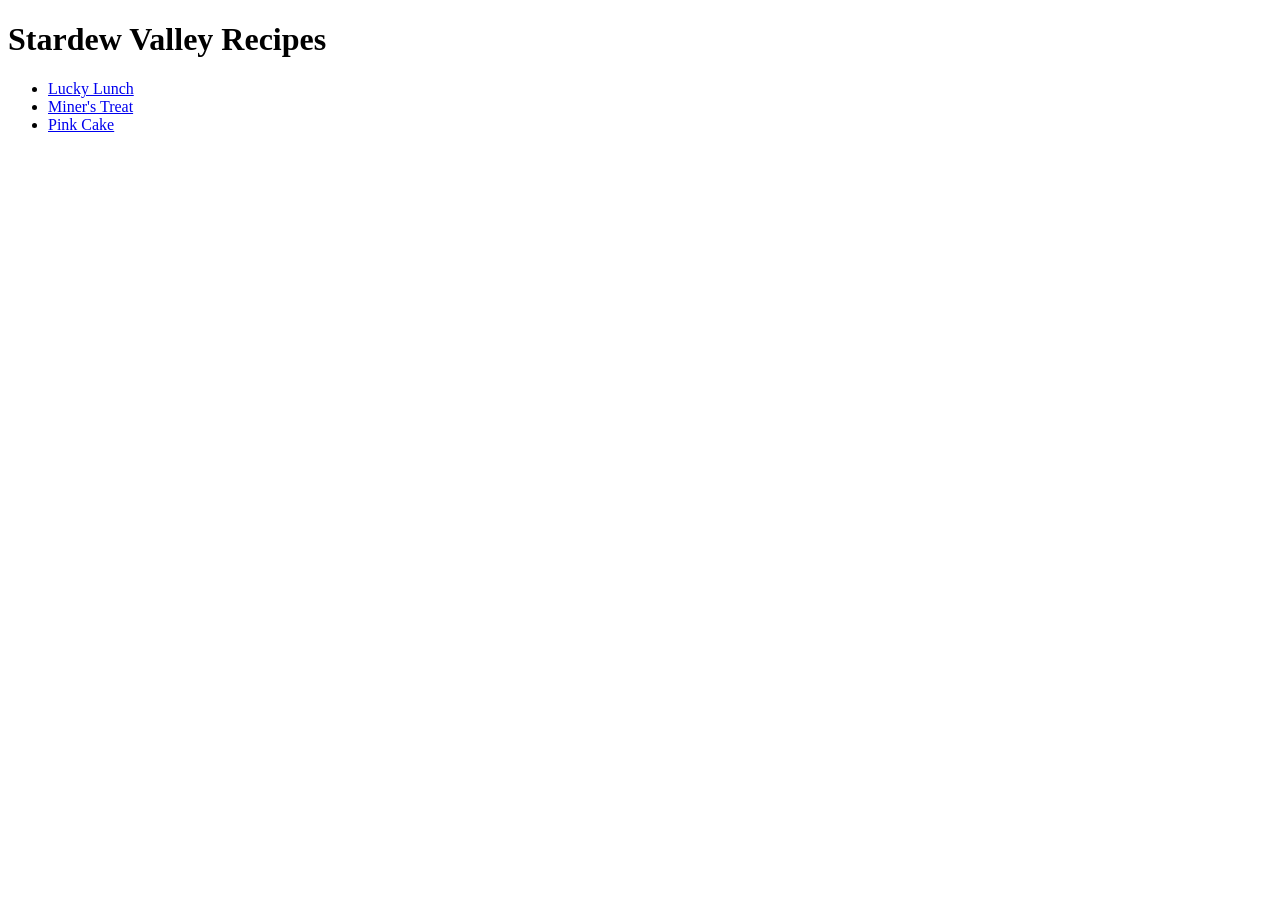
<file: index.html>
<!DOCTYPE html>
<html lang="en">
<head>
<!-- <link rel="stylesheet" href="styles.css"> -->

</style>
    <meta charset="UTF-8">
    <meta name="viewport" content="width=device-width, initial-scale=1.0">
    <title>Stardew Valley</title>
</head>
<body>
    <h1 class="header">Stardew Valley Recipes</h1>
    <ul>
        <li> <a href="recipes/lucky_lunch.html">Lucky Lunch</a></li>
        <li> <a href="recipes/miners_treat.html">Miner's Treat</a></li>
        <li><a href="recipes/pink_cake.html">Pink Cake</a></li>
    </ul>
</file>
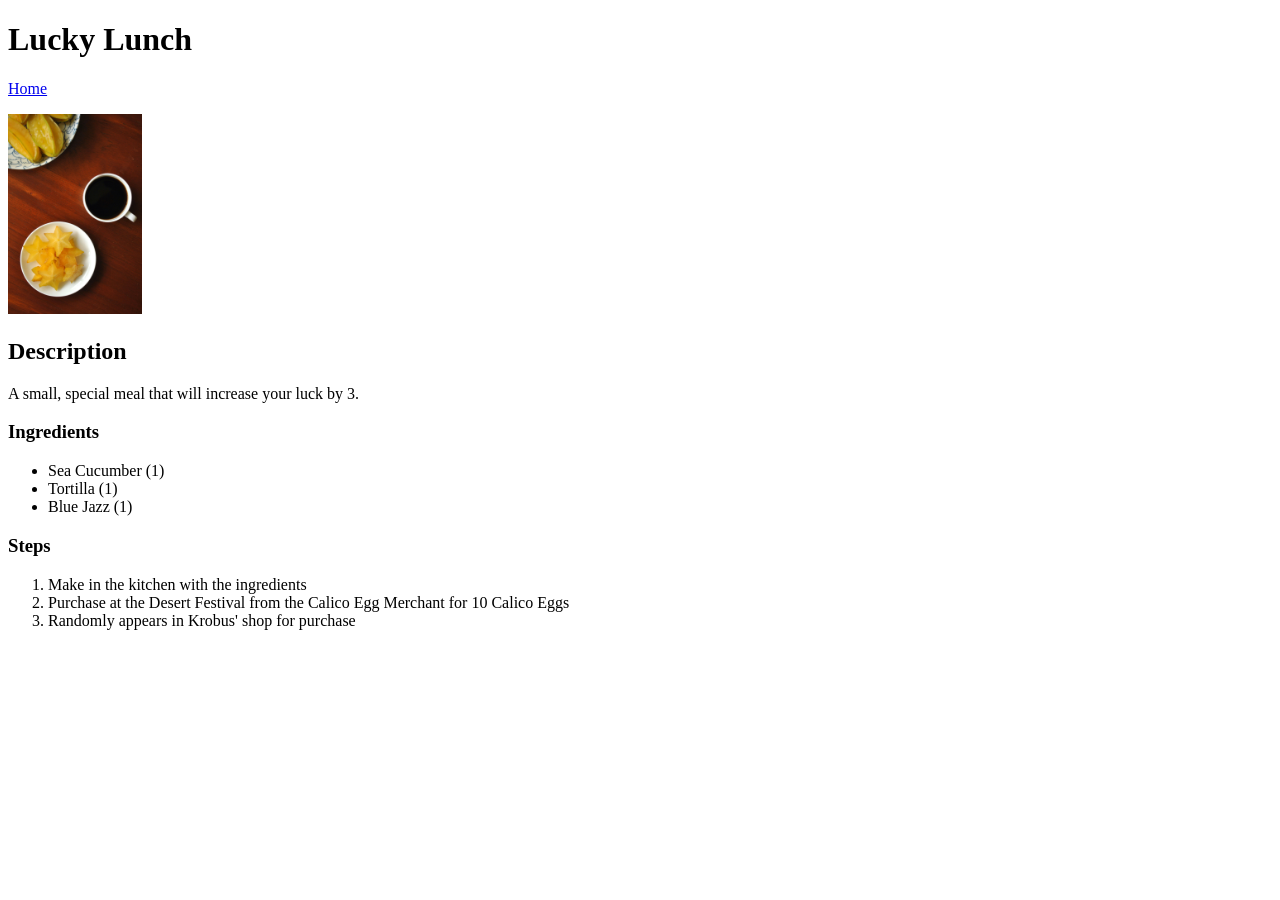
<file: recipes/lucky_lunch.html>
<!DOCTYPE html>
<html lang="en">
<head>
    <meta charset="UTF-8">
    <meta name="viewport" content="width=device-width, initial-scale=1.0">
    <title>Lucky Lunch</title>
</head>
<body>
    <h1 class="header">Lucky Lunch</h1>
    <a href="../index.html">Home</a>
    <p><img src="../images/lucky_lunch.png" height="200"> </p>
    <h2>Description</h2>
    <p>A small, special meal that will increase your luck by 3.</p>
    <h3>Ingredients</h3>
    <ul>
        <li>Sea Cucumber (1)</li>
        <li>Tortilla (1)</li>
        <li>Blue Jazz (1)</li>
    </ul>

    <h3>Steps</h3>
    <ol>
        <li>Make in the kitchen with the ingredients</li>
        <li>Purchase at the Desert Festival from the Calico Egg Merchant for 10 Calico Eggs</li>
        <li>Randomly appears in Krobus' shop for purchase</li>
    </ol>
</body>
</html>
</file>
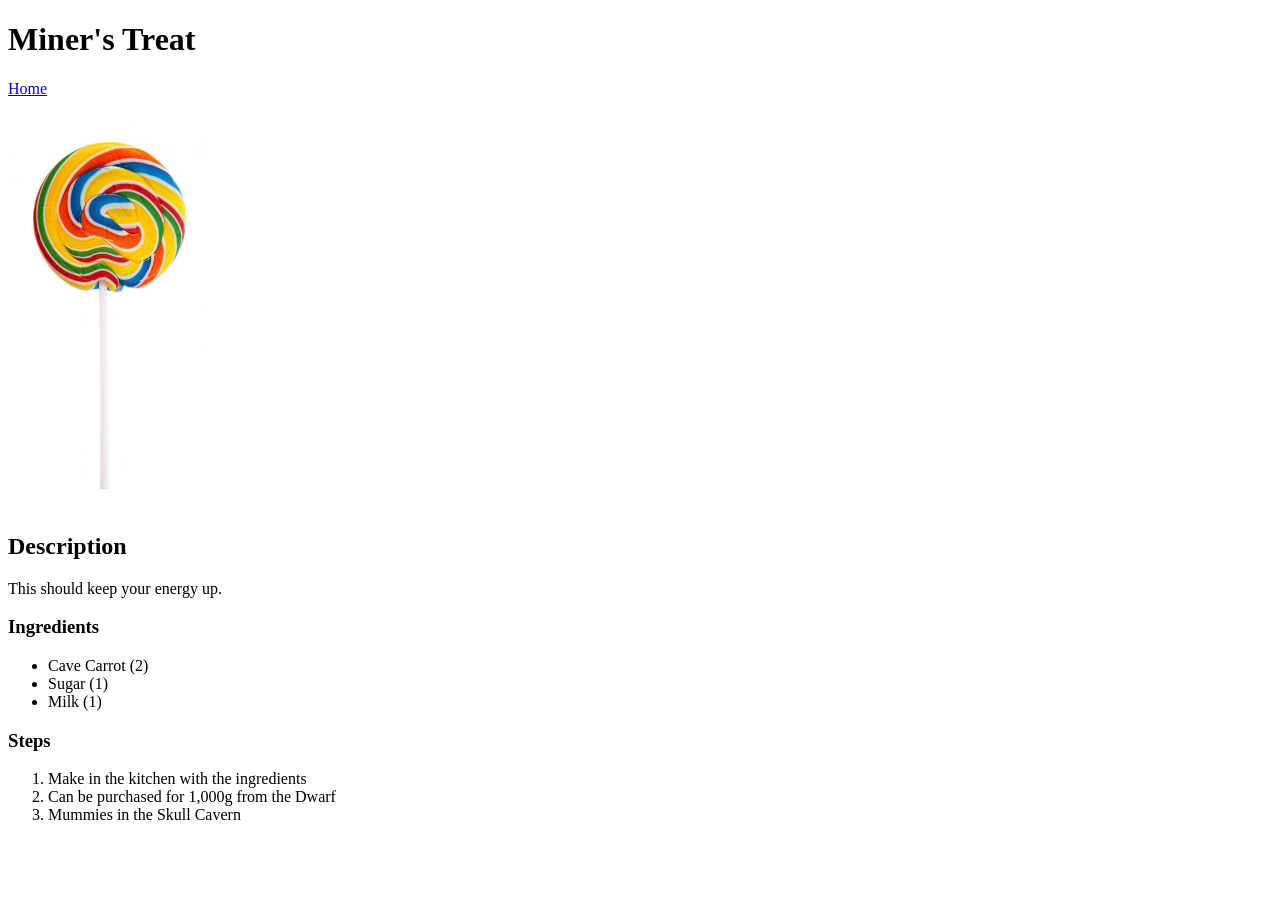
<file: recipes/miners_treat.html>
<!DOCTYPE html>
<html lang="en">
<head>
    <link rel="stylesheet" href="styles.css">
    <meta charset="UTF-8">
    <meta name="viewport" content="width=device-width, initial-scale=1.0">
    <title>Miner's Treat</title>
</head>
<body>
    <h1>Miner's Treat</h1>
    <a href="../index.html">Home</a>
    <p><img src="../images/miners_treat.jpg" height="200"> </p>
    <h2>Description</h2>
    <p>This should keep your energy up.</p>
    <h3>Ingredients</h3>
    <ul>
        <li>Cave Carrot (2)</li>
        <li>Sugar (1)</li>
        <li>Milk (1)</li>
    </ul>

    <h3>Steps</h3>
    <ol>
         <li>Make in the kitchen with the ingredients</li>
        <li>Can be purchased for 1,000g from the Dwarf</li>
        <li>Mummies in the Skull Cavern</li>
    </ol>
</body>
</html>
</file>
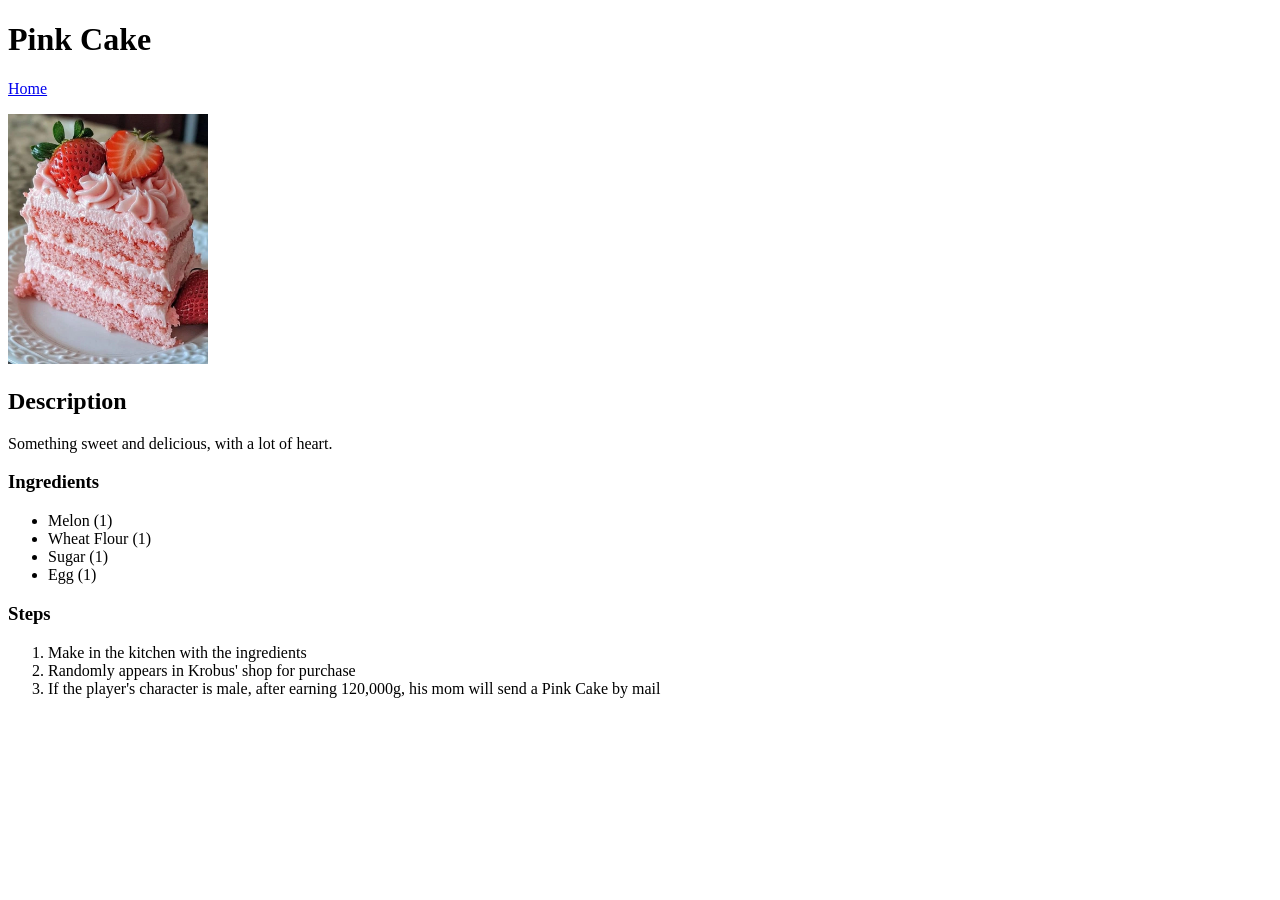
<file: recipes/pink_cake.html>
<!DOCTYPE html>
<html lang="en">
<head>
    <link rel="stylesheet" href="styles.css">
    <meta charset="UTF-8">
    <meta name="viewport" content="width=device-width, initial-scale=1.0">
    <title>Pink Cake</title>
</head> 
<body>
    <h1>Pink Cake</h1>
    <a href="../index.html">Home</a>
    <p><img src="../images/pink_cake.png" height="200"> </p>
    <h2>Description</h2>
    <p>Something sweet and delicious, with a lot of heart.</p>
    <h3>Ingredients</h3>
    <ul>
        <li>Melon (1)</li>
        <li>Wheat Flour (1)</li>
        <li>Sugar (1)</li>
        <li>Egg (1)</li>
    </ul>

    <h3>Steps</h3>
    <ol>
        <li>Make in the kitchen with the ingredients</li>
        <li>Randomly appears in Krobus' shop for purchase</li>
        <li>If the player's character is male, after earning 120,000g, his mom will send a Pink Cake by mail</li>

    </ol>
</body>
</html>
</file>
<file: styles.css>
.severe-alert {
    color: #F54927;
}

#title {
    background-color: blue;
}

.header {
    background-color: coral;
    font-family: Helvetica;
    font-size: 45px;
    text-align: center;
}

/* styles.css */

.ancestor .contents {
    color: orange;
  /* some declarations */
}
</file>
<file: recipes/styles.css>
.severe-alert {
    color: #F54927;
}

img {
    height: auto;
    width: 200px;
}

#title {
    background-color: blue;
}

.header {
    background-color: coral;
    font-family: Helvetica;
    font-size: 45px;
    text-align: center;
}

/* styles.css */

.ancestor .contents {
    color: orange;
  /* some declarations */
}
</file>
